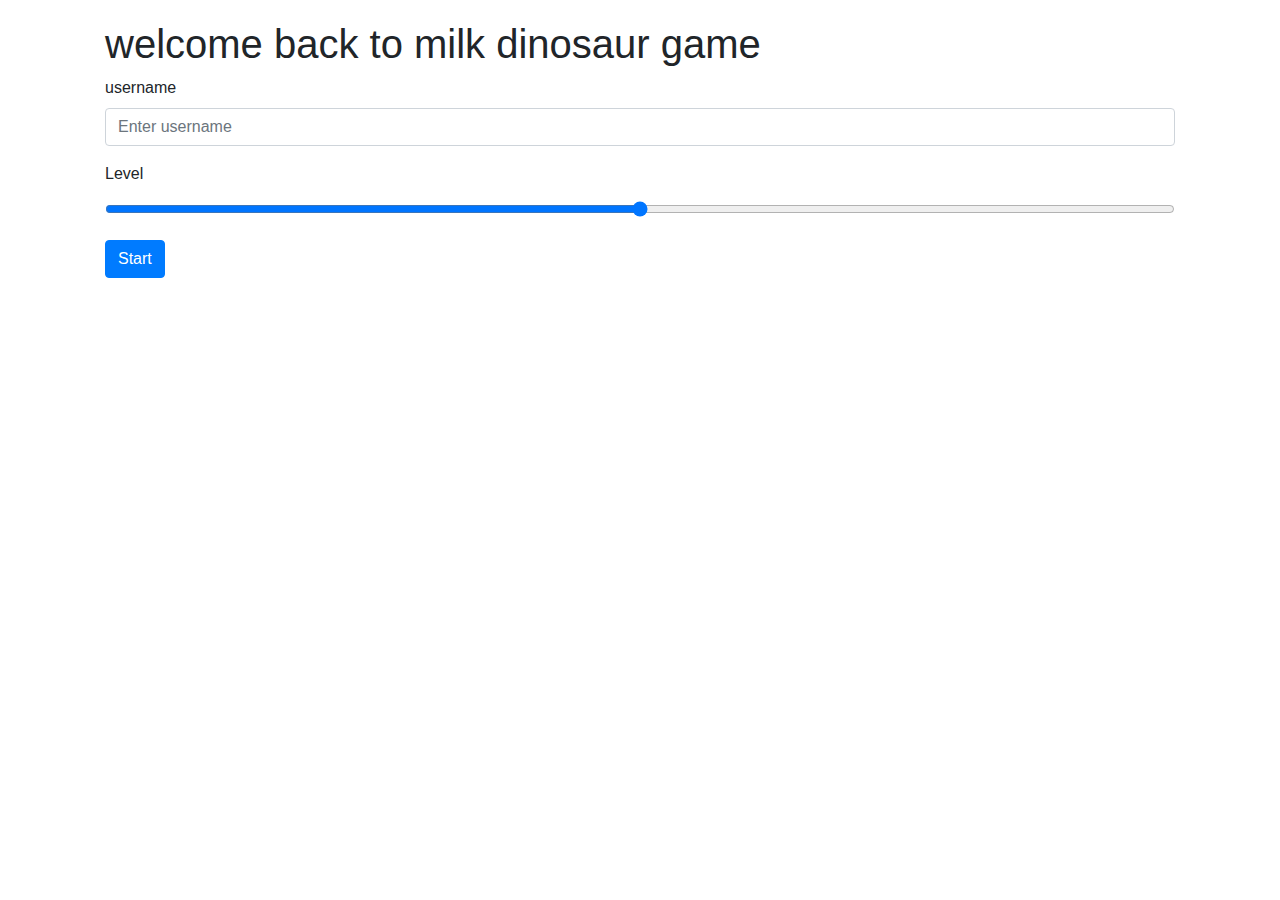
<file: javascrip_game/khung_long/index.html>
<!DOCTYPE html>
<html lang="en">

<head>
    <meta charset="UTF-8">
    <meta http-equiv="X-UA-Compatible" content="IE=edge">
    <meta name="viewport" content="width=device-width, initial-scale=1.0">
    <title>milk dinosaur</title>
    <link rel="stylesheet" href="https://maxcdn.bootstrapcdn.com/bootstrap/4.0.0/css/bootstrap.min.css"
        integrity="sha384-Gn5384xqQ1aoWXA+058RXPxPg6fy4IWvTNh0E263XmFcJlSAwiGgFAW/dAiS6JXm" crossorigin="anonymous">
    <script src="https://code.jquery.com/jquery-3.2.1.slim.min.js"
        integrity="sha384-KJ3o2DKtIkvYIK3UENzmM7KCkRr/rE9/Qpg6aAZGJwFDMVNA/GpGFF93hXpG5KkN"
        crossorigin="anonymous"></script>
    <script src="https://cdnjs.cloudflare.com/ajax/libs/popper.js/1.12.9/umd/popper.min.js"
        integrity="sha384-ApNbgh9B+Y1QKtv3Rn7W3mgPxhU9K/ScQsAP7hUibX39j7fakFPskvXusvfa0b4Q"
        crossorigin="anonymous"></script>
    <script src="https://maxcdn.bootstrapcdn.com/bootstrap/4.0.0/js/bootstrap.min.js"
        integrity="sha384-JZR6Spejh4U02d8jOt6vLEHfe/JQGiRRSQQxSfFWpi1MquVdAyjUar5+76PVCmYl"
        crossorigin="anonymous"></script>
    <link rel="stylesheet" href="style.css">
</head>

<body>
    <div id="start" class="container">
        <div class="card-body">
            <h1>welcome back to milk dinosaur game</h1>
            <form>
                <div class="form-group">
                    <label for="username">username</label>
                    <input type="text" class="form-control" placeholder="Enter username" id="username" required="true">
                </div>
                <div class="form-group">
                    <label for="customRange">Level</label>
                    <input type="range" class="custom-range form-control" id="customRange" name="level">
                </div>
                <button class="btn btn-primary" onclick="startgame()">Start</button>
            </form>
        </div>
    </div>
    <script>

        function startgame() {
            event.preventDefault();
            var username = document.getElementById("username").value;
            var level = document.getElementById("customRange").value;
            data = {
                "namegamer": username,
                "level": level
            };
            localStorage.setItem("username", JSON.stringify(data));
            window.location.href = "game.html";
        }


    </script>
</body>

</html>
</file>
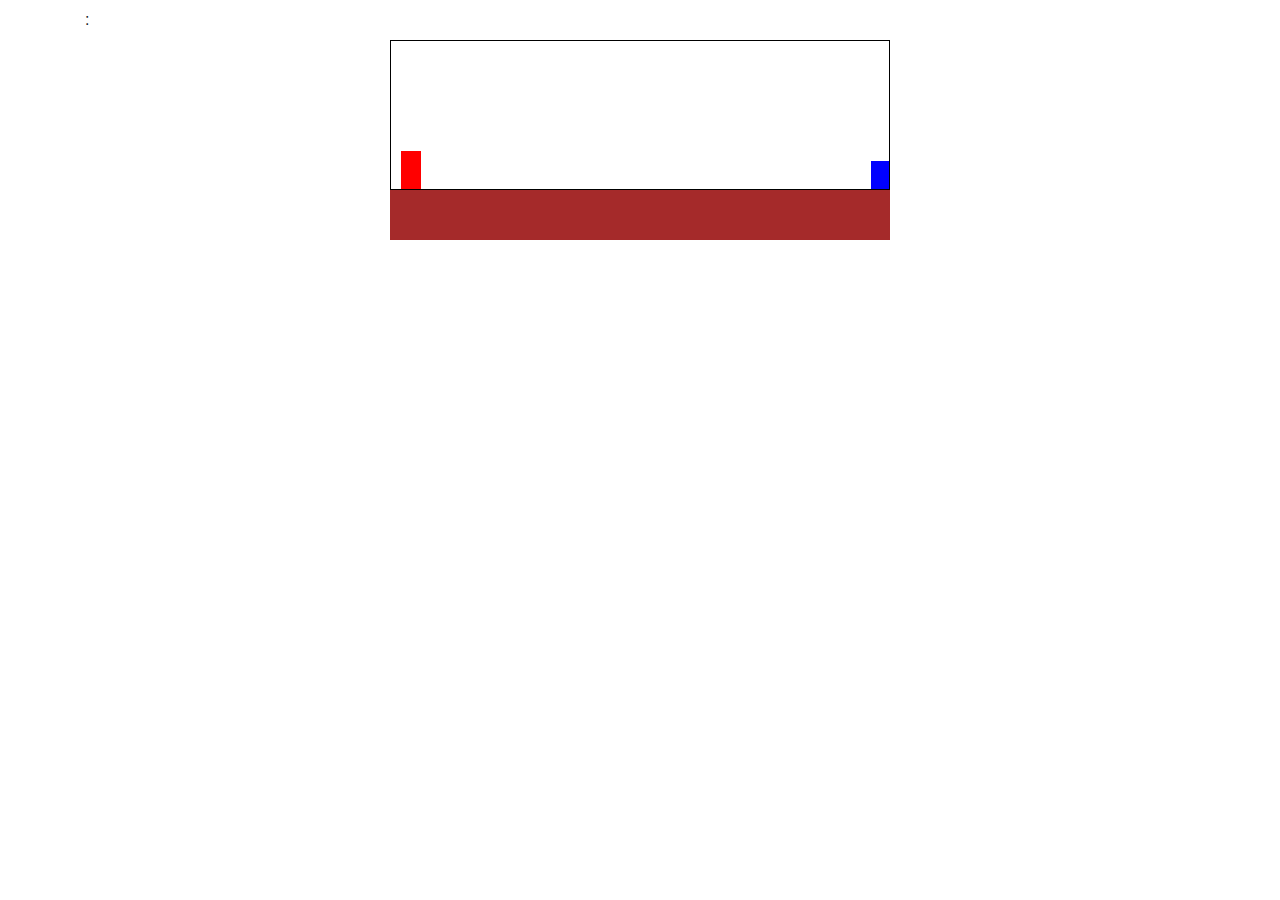
<file: javascrip_game/khung_long/game.html>
<!DOCTYPE html>
<html lang="en" onclick="jump()">

<head>
    <meta charset="UTF-8">
    <meta http-equiv="X-UA-Compatible" content="IE=edge">
    <meta name="viewport" content="width=device-width, initial-scale=1.0">
    <title>milk dinosaur</title>
    <link rel="stylesheet" href="https://maxcdn.bootstrapcdn.com/bootstrap/4.0.0/css/bootstrap.min.css"
        integrity="sha384-Gn5384xqQ1aoWXA+058RXPxPg6fy4IWvTNh0E263XmFcJlSAwiGgFAW/dAiS6JXm" crossorigin="anonymous">
    <script src="https://code.jquery.com/jquery-3.2.1.slim.min.js"
        integrity="sha384-KJ3o2DKtIkvYIK3UENzmM7KCkRr/rE9/Qpg6aAZGJwFDMVNA/GpGFF93hXpG5KkN"
        crossorigin="anonymous"></script>
    <script src="https://cdnjs.cloudflare.com/ajax/libs/popper.js/1.12.9/umd/popper.min.js"
        integrity="sha384-ApNbgh9B+Y1QKtv3Rn7W3mgPxhU9K/ScQsAP7hUibX39j7fakFPskvXusvfa0b4Q"
        crossorigin="anonymous"></script>
    <script src="https://maxcdn.bootstrapcdn.com/bootstrap/4.0.0/js/bootstrap.min.js"
        integrity="sha384-JZR6Spejh4U02d8jOt6vLEHfe/JQGiRRSQQxSfFWpi1MquVdAyjUar5+76PVCmYl"
        crossorigin="anonymous"></script>
    <link rel="stylesheet" href="style.css">
</head>

<body id="body">
    <div class="container flex">
        <h1 id="namegamer"></h1>:
        <h3 id="numberpoint"></h3>
    </div>
    <div id="game">
        <div id="character"></div>
        <div id="block"></div>
        <div id="bird"></div>
    </div>
    <div class="land"></div>
    <script src="script.js"></script>
</body>

</html>
</file>
<file: javascrip_game/khung_long/style.css>
*{
    padding: 0;
    margin: 0;
}

div{
    padding: 0;
    margin: 0;
}

#game{  
    margin: auto;
    width: 500px;
    height: 150px;
    overflow: hidden;
    border: 1px solid black;
    display: flex;
    position: relative;
}

.land {
    margin: auto;
    width: 500px;
    height: 50px;
    background-color: brown;
}

#character{
    width: 20px;
    height: 40px;
    margin-left: 10px;
    background-color: red;
    position: absolute;
    top: 110px;
}
.animate{
    animation: jump 400ms infinite;
}

@keyframes jump {
    0%{top: 110px;}
    5%{top: 90px;}
    15%{top: 80px;}
    30%{top: 50px;}
    50%{top: 30px;}
    70%{top: 50px;}
    85%{top: 80px;}
    95%{top: 90px;}
    100%{top: 110px;}
}


#bird{
    display: none;
    width: 20px;
    height: 20px;
    left: 600px;
    background-color: yellow;
    position: absolute;
    top: 60px;
    animation: fly 3s infinite linear;
}

@keyframes fly {
    0%{left: 600px;}
    100%{left: -40px;}
}

#block{
    width: 20px;
    height: 30px;
    background-color: blue;
    position: absolute;
    top: 120px;
    left: 480px;
    animation: block 2s infinite linear;
}

@keyframes block {
    0%{left: 480px;}
    100%{left: -40px;}
}
</file>
